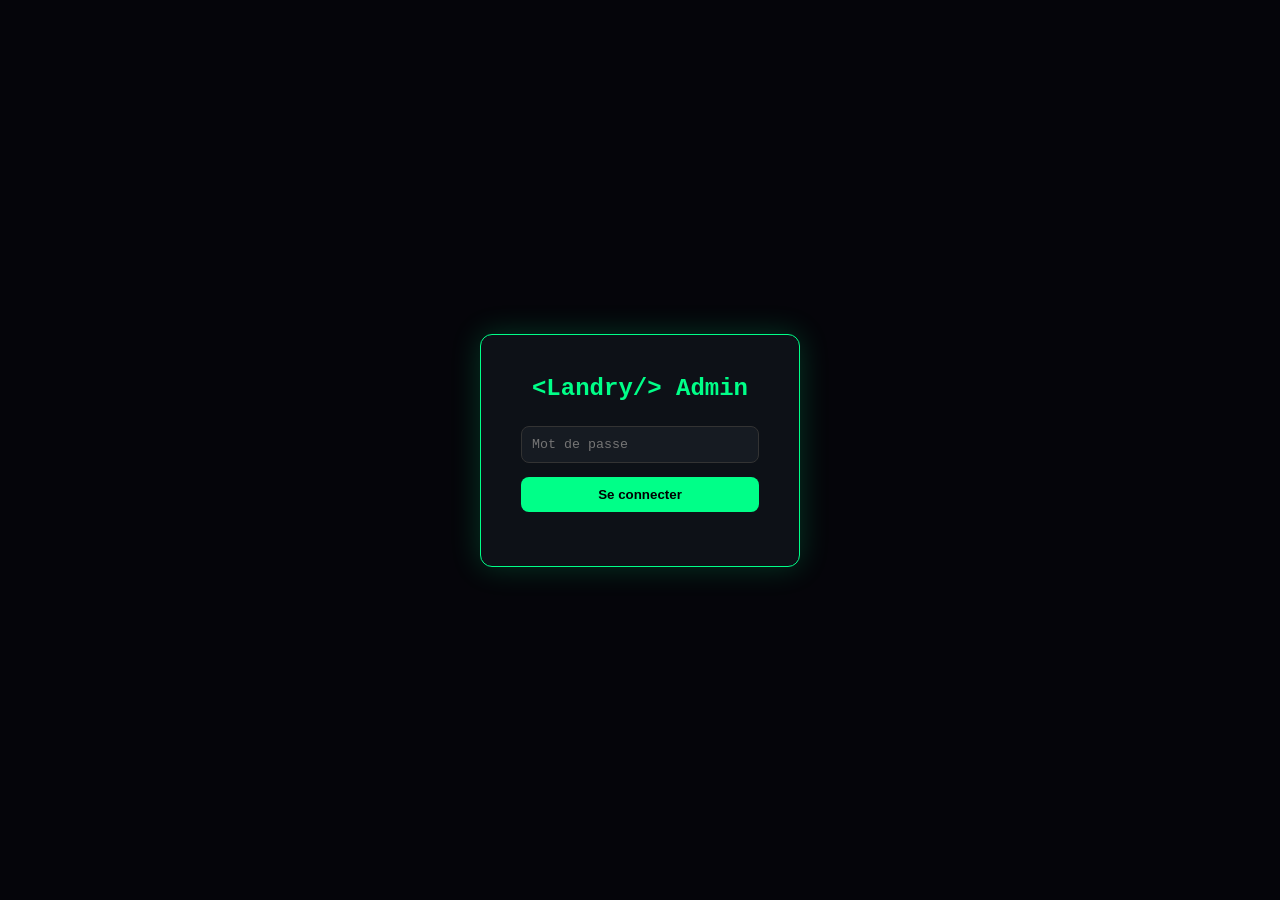
<file: zesdvzbsva1.html>
<!DOCTYPE html>
<html lang="fr">
<head>
<meta charset="UTF-8">
<meta name="viewport" content="width=device-width, initial-scale=1.0">
<title>Administration — Portfolio Landry</title>
<link rel="stylesheet" href="admin.css">
</head>
<body>

<div id="loginScreen" class="admin_login_ecran">
  <form id="loginForm" class="admin_login_boite">
    <h2>&lt;Landry/&gt; Admin</h2>
    <input type="password" id="password" placeholder="Mot de passe" required>
    <button type="submit">Se connecter</button>
    <p id="loginError" class="admin_erreur"></p>
  </form>
</div>

<div id="dashboard" class="admin_dashboard" style="display:none;">
  <header class="admin_header">
    <h1>&lt;Landry/&gt; Administration</h1>
    <button id="btn_logout">Déconnexion</button>
  </header>

  <nav class="admin_tabs">
    <button class="admin_tab_btn actif" data-tab="general">Général</button>
    <button class="admin_tab_btn" data-tab="projets">Projets</button>
    <button class="admin_tab_btn" data-tab="formations">Formations</button>
    <button class="admin_tab_btn" data-tab="experiences">Expériences</button>
    <button class="admin_tab_btn" data-tab="certifications">Certifications</button>
    <button class="admin_tab_btn" data-tab="competences">Compétences</button>
  </nav>

  <!-- GENERAL -->
  <section id="tab_general" class="admin_tab_contenu">
    <form id="formGeneral" class="admin_form_general">
      <h2>Identité & Logo</h2>
      <label>Nom affiché dans la nav</label>
      <input type="text" id="champ_nom_identite">
      <label>Logo actuel</label>
      <img id="apercu_logo" class="admin_apercu_mini">
      <input type="file" id="inputLogo" accept="image/*">

      <h2>Section Hero</h2>
      <label>Nom 1</label><input type="text" id="champ_nom1">
      <label>Nom 2 (dégradé)</label><input type="text" id="champ_nom2">
      <label>Nom 3</label><input type="text" id="champ_nom3">
      <label>Nom 4</label><input type="text" id="champ_nom4">
      <label>Bulle du haut</label><input type="text" id="champ_texte_haut">
      <label>Bulle du bas</label><input type="text" id="champ_texte_bas">
      <label>Phrases du typewriter (une par ligne)</label>
      <textarea id="champ_phrases" rows="4"></textarea>
      <label>Photo actuelle</label>
      <img id="apercu_photo" class="admin_apercu_mini">
      <input type="file" id="inputPhoto" accept="image/*">

      <h2>Contact</h2>
      <label>Texte d'intro contact</label>
      <textarea id="champ_contact_texte" rows="3"></textarea>
      <label>Lien GitHub</label><input type="text" id="champ_github">
      <label>Lien LinkedIn</label><input type="text" id="champ_linkedin">
      <label>Email</label><input type="text" id="champ_email">

      <button type="submit" class="admin_btn_principal">Enregistrer le Général</button>
    </form>
  </section>

  <!-- PROJETS -->
  <section id="tab_projets" class="admin_tab_contenu" style="display:none;">
    <div class="admin_liste_actions">
      <button id="btn_ajouter_projets" class="admin_btn_ajouter">+ Ajouter un projet</button>
      <button id="btn_save_projets" class="admin_btn_principal">Enregistrer les projets</button>
    </div>
    <div id="liste_projets"></div>
  </section>

  <!-- FORMATIONS -->
  <section id="tab_formations" class="admin_tab_contenu" style="display:none;">
    <div class="admin_liste_actions">
      <button id="btn_ajouter_formations" class="admin_btn_ajouter">+ Ajouter une formation</button>
      <button id="btn_save_formations" class="admin_btn_principal">Enregistrer les formations</button>
    </div>
    <div id="liste_formations"></div>
  </section>

  <!-- EXPERIENCES -->
  <section id="tab_experiences" class="admin_tab_contenu" style="display:none;">
    <div class="admin_liste_actions">
      <button id="btn_ajouter_experiences" class="admin_btn_ajouter">+ Ajouter une expérience</button>
      <button id="btn_save_experiences" class="admin_btn_principal">Enregistrer les expériences</button>
    </div>
    <div id="liste_experiences"></div>
  </section>
    <!-- COMPETENCES -->
  <section id="tab_competences" class="admin_tab_contenu" style="display:none;">
    <div class="admin_liste_actions">
      <button id="btn_ajouter_categorie_comp" class="admin_btn_ajouter">+ Ajouter une catégorie</button>
      <button id="btn_save_competences" class="admin_btn_principal">Enregistrer les compétences</button>
    </div>
    <div id="liste_competences"></div>
  </section>
  <!-- CERTIFICATIONS -->
  <section id="tab_certifications" class="admin_tab_contenu" style="display:none;">
    <div class="admin_liste_actions">
      <button id="btn_ajouter_certifications" class="admin_btn_ajouter">+ Ajouter une certification</button>
      <button id="btn_save_certifications" class="admin_btn_principal">Enregistrer les certifications</button>
    </div>
    <div id="liste_certifications"></div>
  </section>

</div>

<script src="admin.js"></script>
</body>
</html>
</file>
<file: admin.css>
* { box-sizing: border-box; }
body {
  margin: 0;
  background: #05050a;
  color: #e5e7eb;
  font-family: 'Courier New', monospace;
}

.admin_login_ecran {
  display: flex; align-items: center; justify-content: center;
  height: 100vh;
}
.admin_login_boite {
  background: #0d1117;
  border: 1px solid #00ff88;
  border-radius: 12px;
  padding: 40px;
  width: 320px;
  display: flex; flex-direction: column; gap: 14px;
  box-shadow: 0 0 30px rgba(0,255,136,0.2);
}
.admin_login_boite h2 { color: #00ff88; text-align: center; margin: 0 0 10px; }
.admin_login_boite input {
  background: #161b22; border: 1px solid #333; border-radius: 8px;
  padding: 10px; color: #fff; font-family: inherit;
}
.admin_login_boite button {
  background: #00ff88; color: #000; border: none; border-radius: 8px;
  padding: 10px; font-weight: bold; cursor: pointer;
}
.admin_erreur { color: #ff4d4d; font-size: 13px; text-align: center; margin: 0; }

.admin_header {
  display: flex; justify-content: space-between; align-items: center;
  padding: 20px 30px; border-bottom: 1px solid #1e2530;
}
.admin_header h1 { color: #00ff88; font-size: 20px; margin: 0; }
.admin_header button {
  background: transparent; border: 1px solid #ff4d4d; color: #ff4d4d;
  padding: 8px 16px; border-radius: 8px; cursor: pointer;
}

.admin_tabs {
  display: flex; gap: 10px; flex-wrap: wrap; padding: 20px 30px;
  border-bottom: 1px solid #1e2530;
}
.admin_tab_btn {
  background: #0d1117; border: 1px solid #1e2530; color: #9aa5ac;
  padding: 10px 18px; border-radius: 8px; cursor: pointer; font-family: inherit;
}
.admin_tab_btn.actif { border-color: #00ff88; color: #00ff88; }

.admin_tab_contenu { padding: 30px; max-width: 900px; margin: 0 auto; }

.admin_form_general { display: flex; flex-direction: column; gap: 10px; }
.admin_form_general h2 { color: #00cfff; margin-top: 20px; }
.admin_form_general label, .admin_champ label {
  color: #9aa5ac; font-size: 13px; margin-top: 8px;
}
.admin_form_general input, .admin_form_general textarea,
.admin_champ input, .admin_champ textarea, .admin_champ select {
  background: #161b22; border: 1px solid #333; border-radius: 8px;
  padding: 10px; color: #fff; font-family: inherit; width: 100%;
}

.admin_apercu_mini {
  width: 100px; height: 100px; object-fit: cover;
  border-radius: 8px; border: 1px solid #00ff88; margin: 6px 0;
}

.admin_btn_principal {
  background: #00ff88; color: #000; border: none; border-radius: 8px;
  padding: 12px 20px; font-weight: bold; cursor: pointer; margin-top: 20px;
}
.admin_btn_ajouter {
  background: transparent; border: 1px solid #00cfff; color: #00cfff;
  padding: 10px 16px; border-radius: 8px; cursor: pointer;
}
.admin_liste_actions { display: flex; justify-content: space-between; margin-bottom: 20px; }

.admin_item_carte {
  background: #0d1117; border: 1px solid #1e2530; border-radius: 12px;
  padding: 20px; margin-bottom: 20px;
}
.admin_champ { margin-bottom: 12px; }
.admin_btn_supprimer {
  background: transparent; border: 1px solid #ff4d4d; color: #ff4d4d;
  padding: 8px 14px; border-radius: 8px; cursor: pointer; margin-top: 10px;
}
.admin_item_competence {
  display: flex; gap: 8px; align-items: center; margin-bottom: 8px;
}
.admin_item_competence input {
  background: #161b22; border: 1px solid #333; border-radius: 6px;
  padding: 8px; color: #fff; font-family: inherit;
}
.admin_item_competence input:nth-child(1) { flex: 2; }
.admin_item_competence input:nth-child(2) { flex: 3; }
.admin_item_competence input:nth-child(3) { flex: 1; width: 70px; }
.admin_btn_supprimer_mini {
  background: transparent; border: 1px solid #ff4d4d; color: #ff4d4d;
  border-radius: 6px; padding: 6px 10px; cursor: pointer; flex-shrink: 0;
}
</file>
